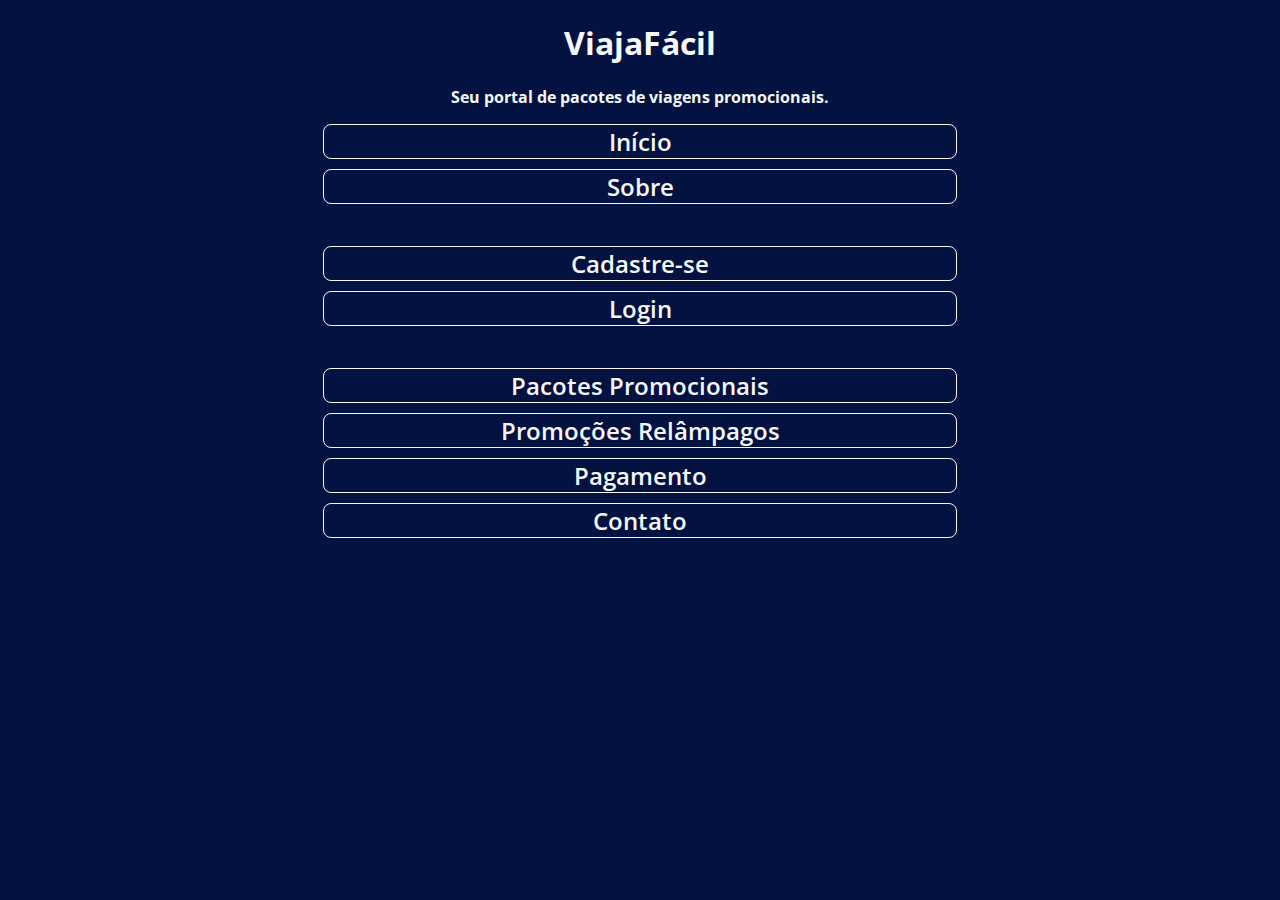
<file: index.html>
<!DOCTYPE html>
<html lang="pt-br">
<head>
    <link rel="stylesheet" href="styles/style.css">
    <meta charset="UTF-8">
    <meta name="viewport" content="width=device-width, initial-scale=1.0">
    <title>Página Inicial - ViajaFácil</title>
</head>
<body>
    <h1 class="titulo">ViajaFácil</h1>
    <p class="inicio-paragrafo"><strong>Seu portal de pacotes de viagens promocionais.</strong></p>
    <div class="botoes-inicio">
            <a class="inicio-botoes" href="index.html">Início</a>
            <a class="inicio-botoes" href="sobre.html">Sobre</a>
            <br>
            <a class="inicio-botoes" href="cadastro.html">Cadastre-se</a>
            <a class="inicio-botoes" href="login.html">Login</a>
            <br>
            <a class="inicio-botoes" href="pagina-pacotes.html">Pacotes Promocionais</a>
            <a class="inicio-botoes" href="promo-relampago.html">Promoções Relâmpagos</a>
            <a class="inicio-botoes" href="pagamento.html">Pagamento</a>
            <a class="inicio-botoes" href="contato.html">Contato</a>
    </div>
</body>
</html>
</file>
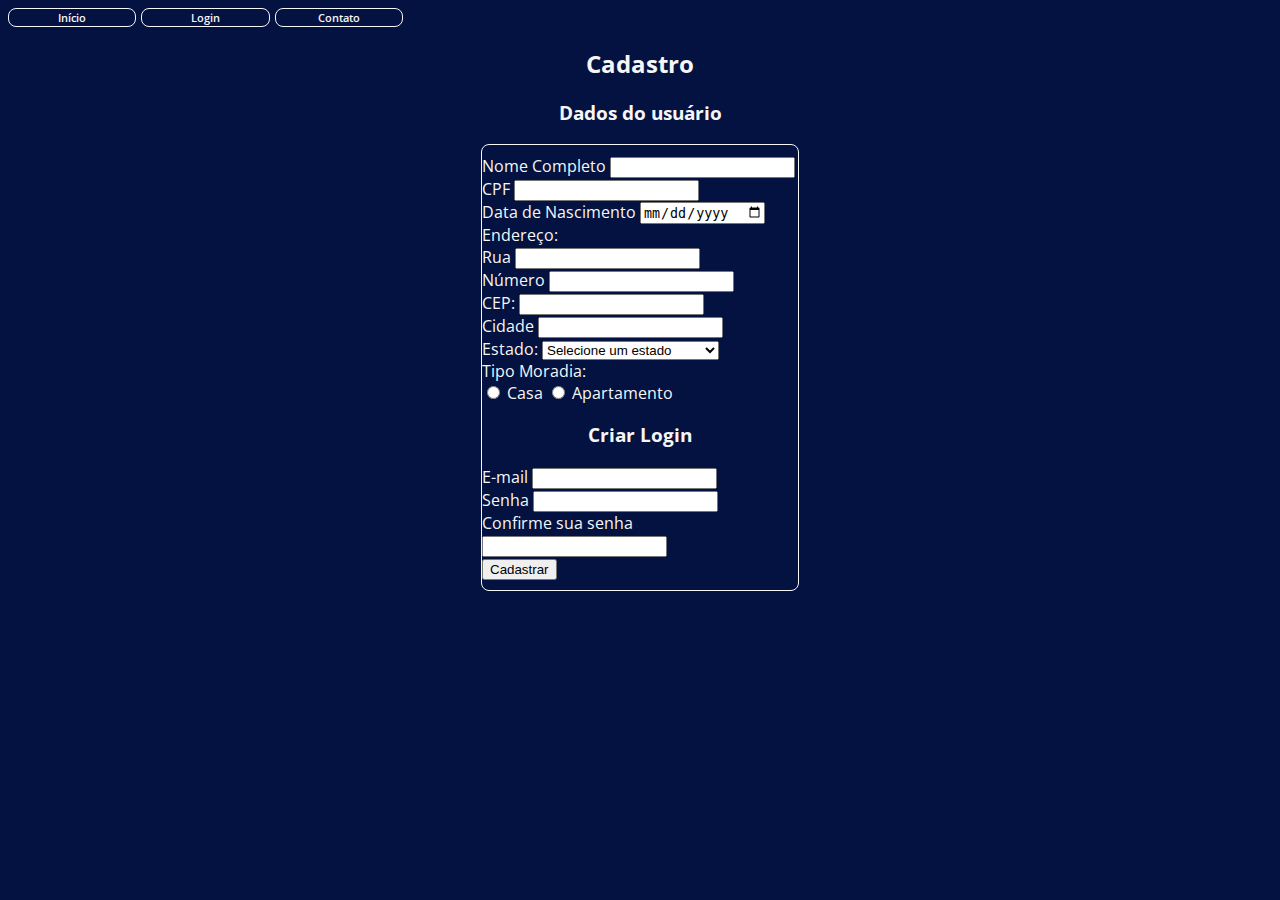
<file: cadastro.html>
<!DOCTYPE html>
<html lang="pt-br">
<head>
    <link rel="stylesheet" href="styles/style.css">
    <meta charset="UTF-8">
    <meta name="viewport" content="width=device-width, initial-scale=1.0">
    <title>Cadastro - ViajaFácil</title>
</head>
<body>
    <div class="botao-navegacao-direcao">
    <a class="botao-navegacao" href="index.html">Início</a>
    <a class="botao-navegacao" href="login.html">Login</a>
    <a class="botao-navegacao" href="contato.html">Contato</a>
    </div>
    <h2 class="titulo">Cadastro</h2>
    <h3 class="titulo">Dados do usuário</h3>
    <main class="corpo-forms-direcao">
    <div class="corpo-forms">
    <form action="https://localhost:8001/cadastro.php" method="get">
        <label for="campo-nome">Nome Completo</label>
        <input type="text" required id="campo-nome" name="nome" minlength="3" maxlength="40">
        <br>
        <label for="campo-cpf">CPF</label>
        <input type="text" required minlength="14" maxlength="14" id="campo-cpf" name="cpf">
        <br>
        <label for="campo-data-nascimento">Data de Nascimento</label>
        <input type="date" required id="campo-data-nascimento" name="data-nascimento">
        <br>
        <label>Endereço:</label>
        <br>
        <label for="campo-endereco-rua">Rua</label>
        <input type="text" required id="campo-endereco-rua" name="endereco-rua">
        <br>
        <label for="campo-endereco-numero">Número</label>
        <input type="number" required min="1" id="campo-endereco-numero" name="endereco-numero">
        <br>
        <label for="campo-cep">CEP:</label>
        <input type="text" id="campo-cep" required name="CEP" min="9" max="9">
        <br>
        <label for="campo-cidade">Cidade</label>
        <input type="text" id="campo-cidade" name="cidade">
        <br>
        <label for="estado">Estado:</label>
        <select name="estado" id="estado" required>
            <option value="">Selecione um estado</option>
            <option value="acre">AC - Acre</option>
            <option value="alagoas">AL - Alagoas</option>
            <option value="amapa">AP - Amapá</option>
            <option value="amazonas">AM - Amazonas</option>
            <option value="bahia">BA - Bahia</option>
            <option value="ceara">CE - Ceará</option>
            <option value="distrito-federal">DF - Distrito Federal</option>
            <option value="espirito-santo">ES - Espírito Santo</option>
            <option value="goias">GO - Goiás</option>
            <option value="maranhao">MA - Maranhão</option>
            <option value="mato-grosso">MT - Mato Grosso</option>
            <option value="mato-grosso-do-sul">MS - Mato Grosso do Sul</option>
            <option value="minas-gerais">MG - Minas Gerais</option>
            <option value="para">PA - Pará</option>
            <option value="paraiba">PB - Paraíba</option>
            <option value="parana">PR - Paraná</option>
            <option value="pernambuco">PE - Pernambuco</option>
            <option value="piaui">PI - Piauí</option>
            <option value="rio-de-janeiro">RJ - Rio de Janeiro</option>
            <option value="rio-grande-do-norte">RN - Rio Grande do Norte</option>
            <option value="rio-grande-do-sul">RS - Rio Grande do Sul</option>
            <option value="rondonia">RO - Rondônia</option>
            <option value="roraima">RR - Roraima</option>
            <option value="santa-catarina">SC - Santa Catarina</option>
            <option value="sao-paulo">SP - São Paulo</option>
            <option value="sergipe">SE - Sergipe</option>
            <option value="tocantins">TO - Tocantins</option>
        </select>
        <br>
        <label>Tipo Moradia:</label>
        <br>
        <input type="radio" id="campo-tipo-casa" name="tipo-moradia" value="Casa">
        <label for="campo-tipo-casa">Casa</label>
        <input type="radio" id="campo-tipo-apartamento" name="tipo-moradia" value="Apartamento">
        <label for="campo-tipo-apartamento">Apartamento</label>
        <br>

        <h3 class="titulo">Criar Login</h3>
        <label for="campo-email">E-mail</label>
        <input type="email" id="campo-email" name="email">
        <br>
        <label for="campo-senha">Senha</label>
        <input type="password" id="campo-senha" name="senha">
        <br>
        <label for="campo-confirme-senha">Confirme sua senha</label>
        <input type="password" id="campo-confirme-senha" name="confirmacao-senha">
        <br>
        <button type="submit">Cadastrar</button> 
    </form> 
    </div>
    </main>
</body>
</html>
</file>
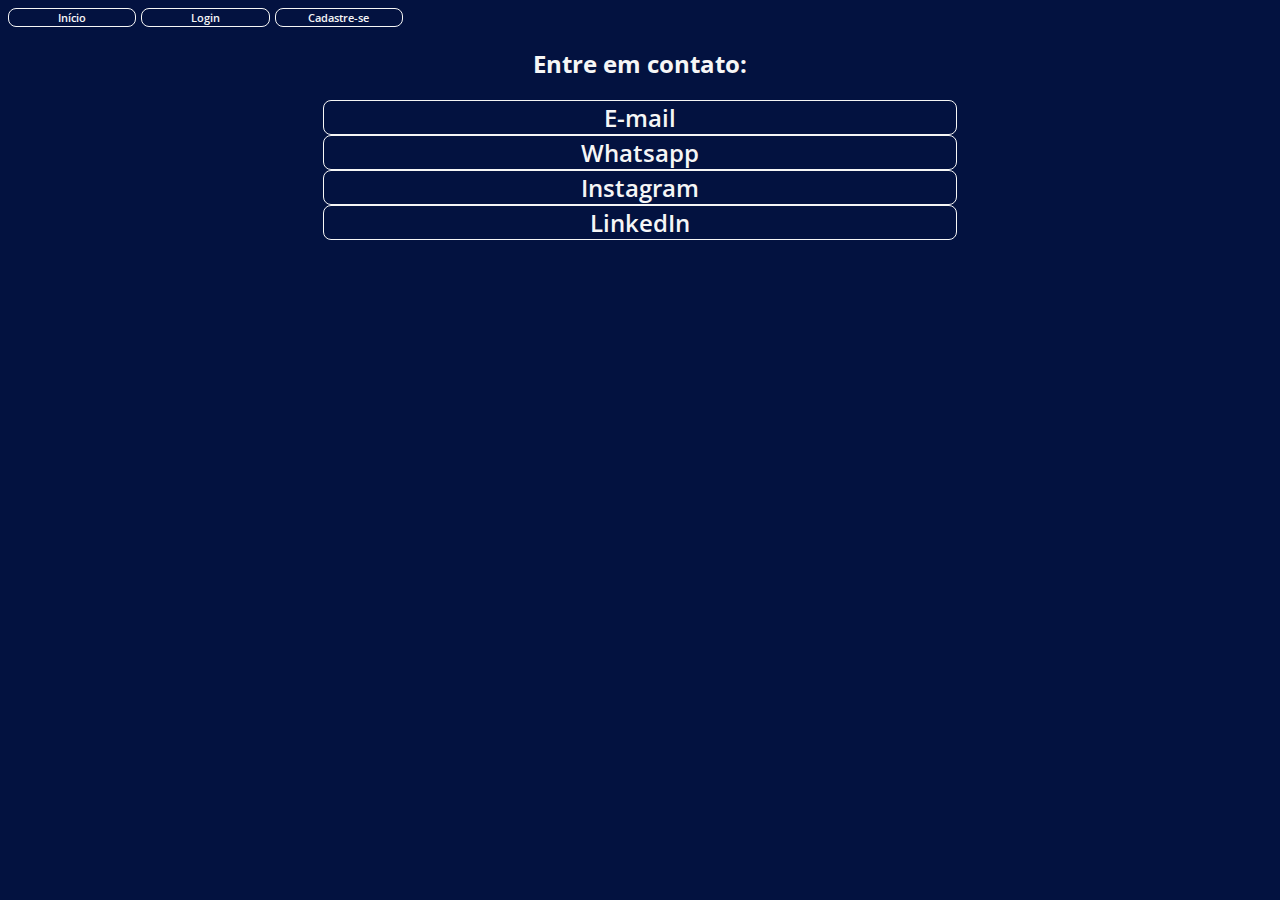
<file: contato.html>
<!DOCTYPE html>
<html lang="pt-br">
<head>
    <link rel="stylesheet" href="styles/style.css">
    <meta charset="UTF-8">
    <meta name="viewport" content="width=device-width, initial-scale=1.0">
    <title>Contato - ViajaFácil</title>
</head>
<body>
    <div class="botao-navegacao-direcao">
        <a class="botao-navegacao" href="index.html">Início</a> 
        <a class="botao-navegacao" href="login.html">Login</a>  
        <a class="botao-navegacao" href="cadastro.html">Cadastre-se</a> 
    </div>
    <h2 class="titulo">Entre em contato:</h2>
    <div class="links-contato">
        <a class="inicio-botoes" href="https://mail.google.com/mail/u/0/#inbox?compose=CllgCKCGljVTMGhKrltzHlFMJpzNMqXwhmWwlSFZKRGLDSkHgMcfjgwcpWvKRsplhpCxpZFNxPg">E-mail</a>
        <a class="inicio-botoes" href="https://wa.me/47992552009">Whatsapp</a>
        <a class="inicio-botoes" href="https://www.instagram.com/joaov.jpeg/">Instagram</a>
        <a class="inicio-botoes" href="https://www.linkedin.com/in/joao-vitor-cardoso-martins/">LinkedIn</a>
    </div>
</body>
</html>
</file>
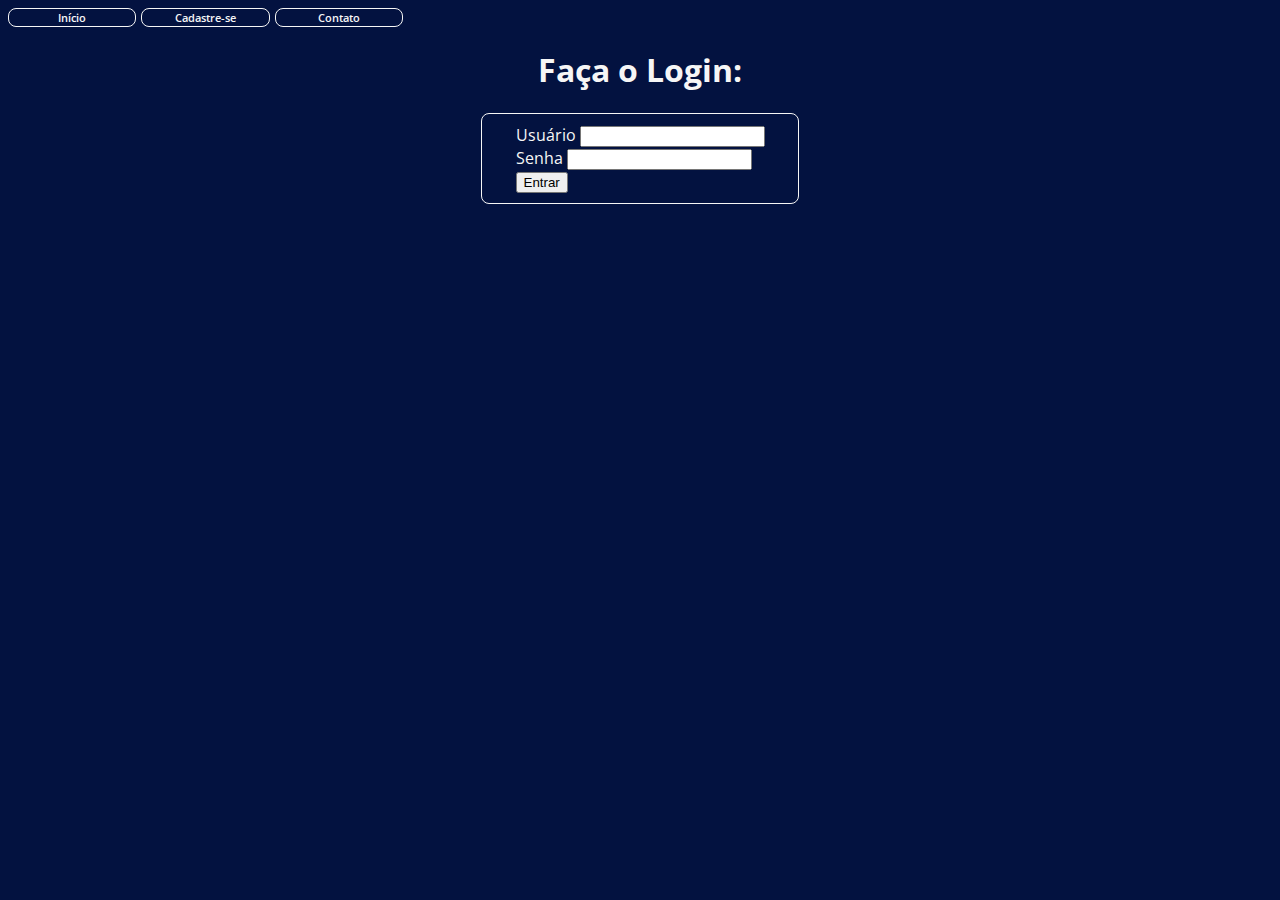
<file: login.html>
<!DOCTYPE html>
<html lang="pt-br">
<head>
    <link rel="stylesheet" href="styles/style.css">
    <meta charset="UTF-8">
    <meta name="viewport" content="width=device-width, initial-scale=1.0">
    <title>Login - ViajaFácil</title>
</head>
<body>
    <div class="botao-navegacao-direcao">
    <a class="botao-navegacao" href="index.html">Início</a>
    <a class="botao-navegacao" href="cadastro.html">Cadastre-se</a>
    <a class="botao-navegacao" href="contato.html">Contato</a>
    </div>
    <h1 class="titulo">Faça o Login:</h1>
    <main class="corpo-forms-direcao">
    <div class="corpo-forms">
    <form action="https://localhost:8001/login.php" method="get">
        <label for="campo-usuario-email">Usuário</label>
        <input type="email" required id="campo-usuario-email" name="usuario">
        <br>
        <label for="campo-usuario-senha">Senha</label>
        <input type="password" required id="campo-usuario-senha" name="senha">
        <br>
        <button type="submit">Entrar</button>
    </form>
    </div>
    </main>
</body>
</html>
</file>
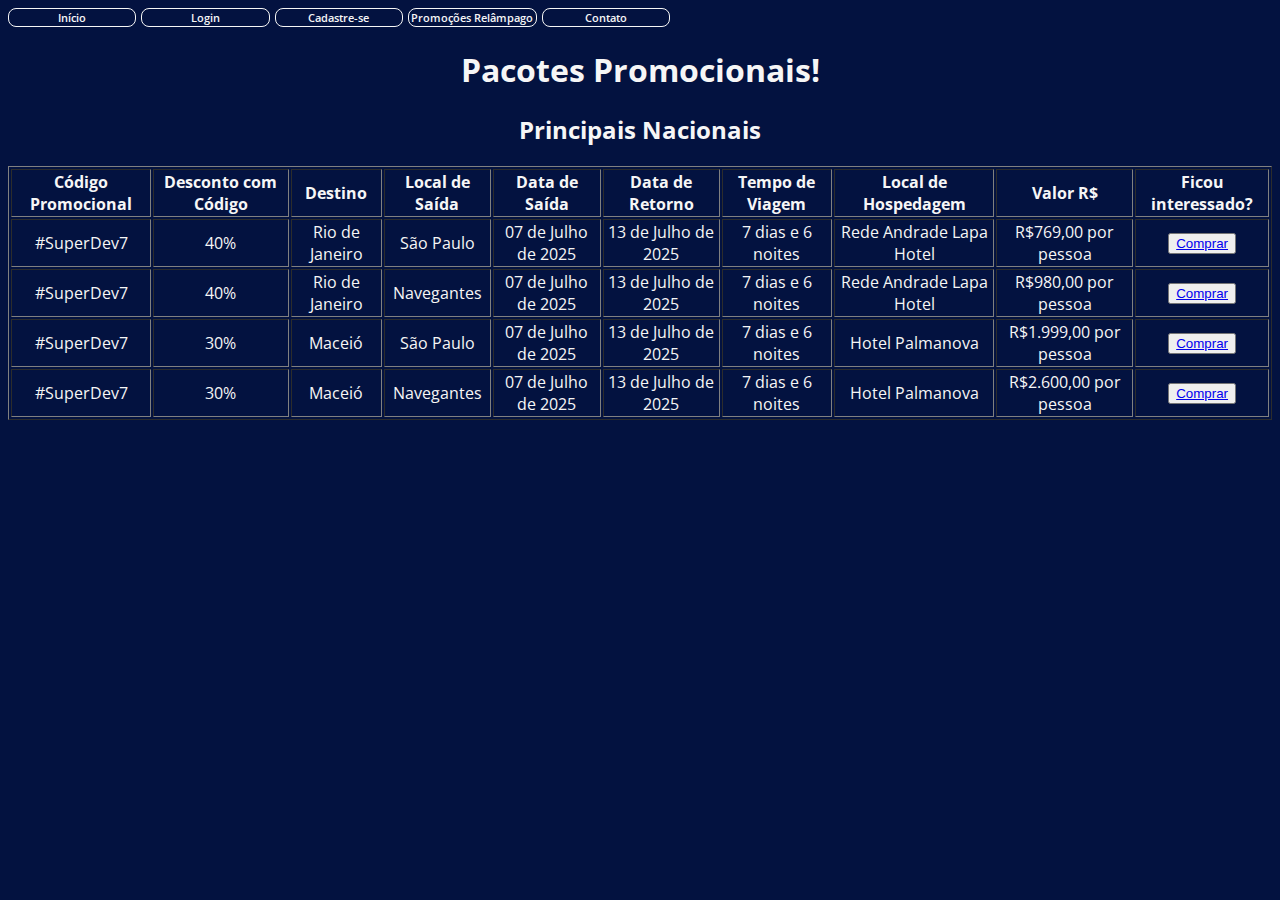
<file: pagina-pacotes.html>
<!DOCTYPE html>
<html lang="pt-br">
<head>
    <link rel="stylesheet" href="styles/style.css">
    <meta charset="UTF-8">
    <meta name="viewport" content="width=device-width, initial-scale=1.0">
    <title>Promoções - ViajaFácil</title>
</head>
<body>
    <div class="botao-navegacao-direcao">
        <a class="botao-navegacao" href="index.html">Início</a>
        <a class="botao-navegacao" href="login.html">Login</a>
        <a class="botao-navegacao" href="cadastro.html">Cadastre-se</a>
        <a class="botao-navegacao" href="promo-relampago.html">Promoções Relâmpago</a>
        <a class="botao-navegacao" href="contato.html">Contato</a>
    </div>
    <h1 class="titulo">Pacotes Promocionais!</h1>
    <h2 class="titulo">Principais Nacionais</h2>
    <div class="tabela">
    <table border="1">
        <thead>
            <tr>
                <th>Código Promocional</th>
                <th>Desconto com Código</th>
                <th>Destino</th>
                <th>Local de Saída</th>
                <th>Data de Saída</th>
                <th>Data de Retorno</th>
                <th>Tempo de Viagem</th>
                <th>Local de Hospedagem</th>
                <th>Valor R$</th>
                <th>Ficou interessado?</th>
            </tr>
        </thead>
        <tbody>
            <tr>
                <td>#SuperDev7</td>
                <td>40%</td>
                <td>Rio de Janeiro</td>
                <td>São Paulo</td>
                <td>07 de Julho de 2025</td>
                <td>13 de Julho de 2025</td>
                <td>7 dias e 6 noites</td>
                <td>Rede Andrade Lapa Hotel</td>
                <td>R$769,00 por pessoa</td>
                <td><button><a href="pagamento.html">Comprar</a></button></td>               
            </tr>        
            <tr>
                <td>#SuperDev7</td>
                <td>40%</td>
                <td>Rio de Janeiro</td>
                <td>Navegantes</td>
                <td>07 de Julho de 2025</td>
                <td>13 de Julho de 2025</td>
                <td>7 dias e 6 noites</td>
                <td>Rede Andrade Lapa Hotel</td>
                <td>R$980,00 por pessoa</td>
                <td><button><a href="pagamento.html">Comprar</a></button></td> 
            </tr>
            <tr>
                <td>#SuperDev7</td>
                <td>30%</td>
                <td>Maceió</td>
                <td>São Paulo</td>
                <td>07 de Julho de 2025</td>
                <td>13 de Julho de 2025</td>
                <td>7 dias e 6 noites</td>
                <td>Hotel Palmanova</td>
                <td>R$1.999,00 por pessoa</td>
                <td><button><a href="pagamento.html">Comprar</a></button></td>
            </tr>
            <tr>
                <td>#SuperDev7</td>
                <td>30%</td>
                <td>Maceió</td>
                <td>Navegantes</td>
                <td>07 de Julho de 2025</td>
                <td>13 de Julho de 2025</td>
                <td>7 dias e 6 noites</td>
                <td>Hotel Palmanova</td>
                <td>R$2.600,00 por pessoa</td>
                <td><button><a href="pagamento.html">Comprar</a></button></td>
            </tr>
        </tbody>
    </table>
    </div>
</body>
</html>
</file>
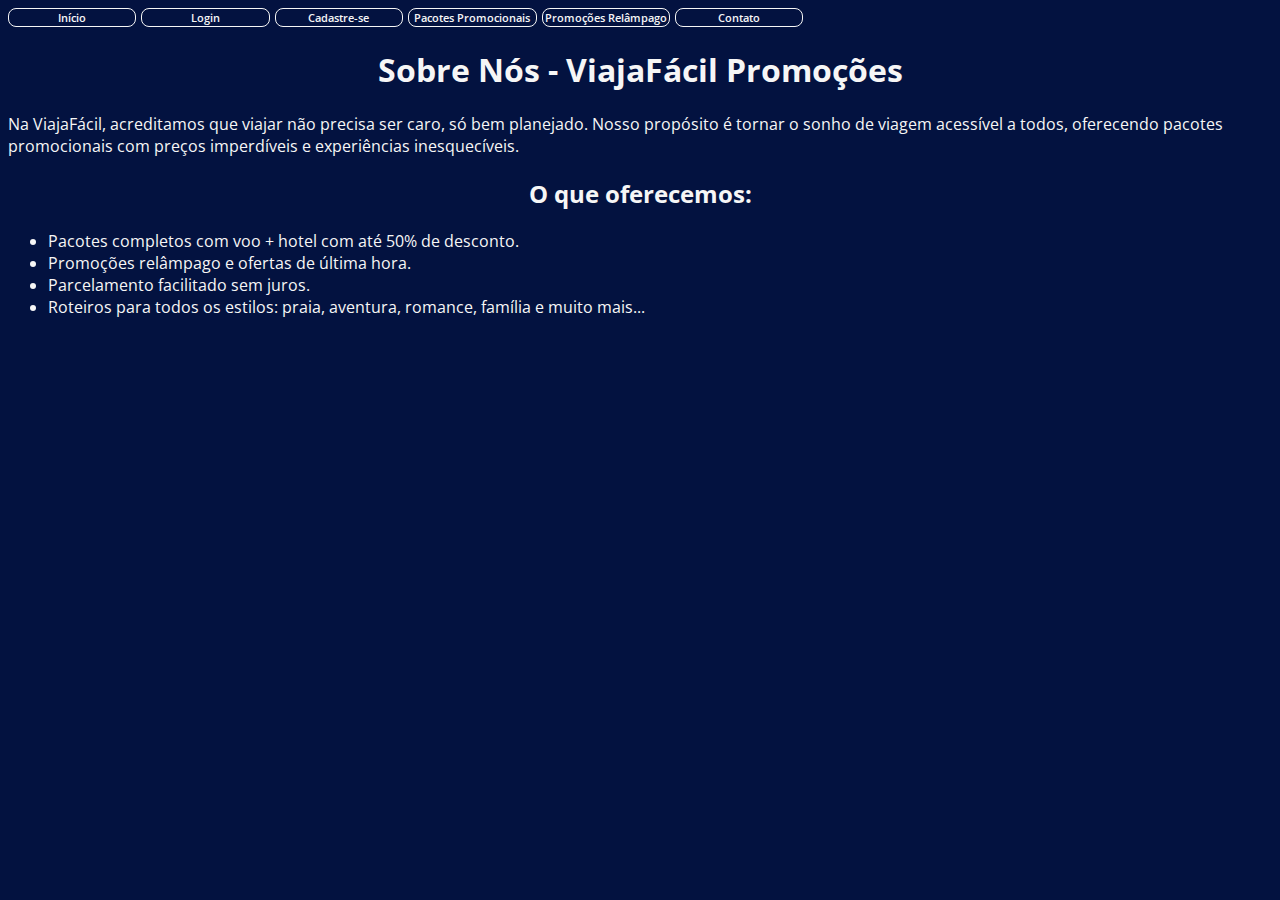
<file: sobre.html>
<!DOCTYPE html>
<html lang="pt-br">
<head>
    <link rel="stylesheet" href="styles/style.css">
    <meta charset="UTF-8">
    <meta name="viewport" content="width=device-width, initial-scale=1.0">
    <title>Sobre - ViajaFácil</title>
</head>
<body>
    <div class="botao-navegacao-direcao">
    <a class="botao-navegacao" href="index.html">Início</a>
    <a class="botao-navegacao" href="login.html">Login</a>
    <a class="botao-navegacao" href="cadastro.html">Cadastre-se</a>
    <a class="botao-navegacao" href="pagina-pacotes.html">Pacotes Promocionais</a>
    <a class="botao-navegacao" href="promo-relampago.html">Promoções Relâmpago</a>
    <a class="botao-navegacao" href="contato.html">Contato</a>
    </div>
    <h1 class="titulo"> Sobre Nós - ViajaFácil Promoções</h1>
    <p class="inicio-paragrafo">Na ViajaFácil, acreditamos que viajar não precisa ser caro, só bem planejado. Nosso propósito é tornar o sonho de viagem acessível a todos, oferecendo pacotes promocionais com preços imperdíveis e experiências inesquecíveis.</p>
    <h2 class="titulo">O que oferecemos:</h2>
    <ul>
        <li>Pacotes completos com voo + hotel com até 50% de desconto.</li>
        <li>Promoções relâmpago e ofertas de última hora.</li>
        <li>Parcelamento facilitado sem juros.</li>
        <li>Roteiros para todos os estilos: praia, aventura, romance, família e muito mais...</li>
    </ul>
</body>
</html>
</file>
<file: styles/style.css>
@import url('https://fonts.googleapis.com/css2?family=Open+Sans:ital,wght@0,300..800;1,300..800&display=swap');
body{
    background-color: #031240;
    box-sizing: border-box;
    color: #f6f6f6;
    font-family: "Open Sans", sans-serif;
}
.titulo{
    display: flex;
    justify-content: center;
}
.inicio-paragrafo{
    display: flex;
    justify-content: center;
}
.botoes-inicio{
    display: flex;
    flex-direction: column;
    align-items: center;
    gap: 10px;
    justify-content: space-between;
    
}
.inicio-botoes{
    display: flex;
    justify-content: center;
    gap: 15px;
    border: 1px solid #f6f6f6;
    border-radius: 8px;
    width: 50%;
    text-align: center;
    font-size: 1.5rem;
    font-weight: 600;
    padding: 21,5px 0;
    text-decoration: none;
    color: #f6f6f6;
}
.inicio-botoes:hover{
    background-color: #5e82f7;
}
.botao-navegacao-direcao{
    display: flex;
    flex-direction: row;
    gap: 5px;
}
.botao-navegacao{
    display: flex;
    justify-content: center;
    border: 1px solid #f6f6f6;
    border-radius: 8px;
    width: 10%;
    text-align: center;
    font-size: 0.7rem;
    font-weight: 600;
    padding: 1px 0;
    color: #f6f6f6;
    text-decoration: none;
}
.botao-navegacao:hover{
    background-color: #5e82f7;
}
.corpo-forms{
    display: flex;
    justify-content: center;
    border: 1px solid #f6f6f6;
    border-radius: 8px;
    width: 25%;
    padding: 10px 0;
}
.corpo-forms-direcao{
    display: flex;
    justify-content: center;
}
.tabela{
    display: flex;
    justify-content: center;
    text-align: center;
}
.links-contato{
    align-items: center;
    display: flex;
    justify-content: center;
    flex-direction: column;
}
.imagem-cartao{
    display: flex;
    justify-content: center;
    align-items: center;
}
</file>
